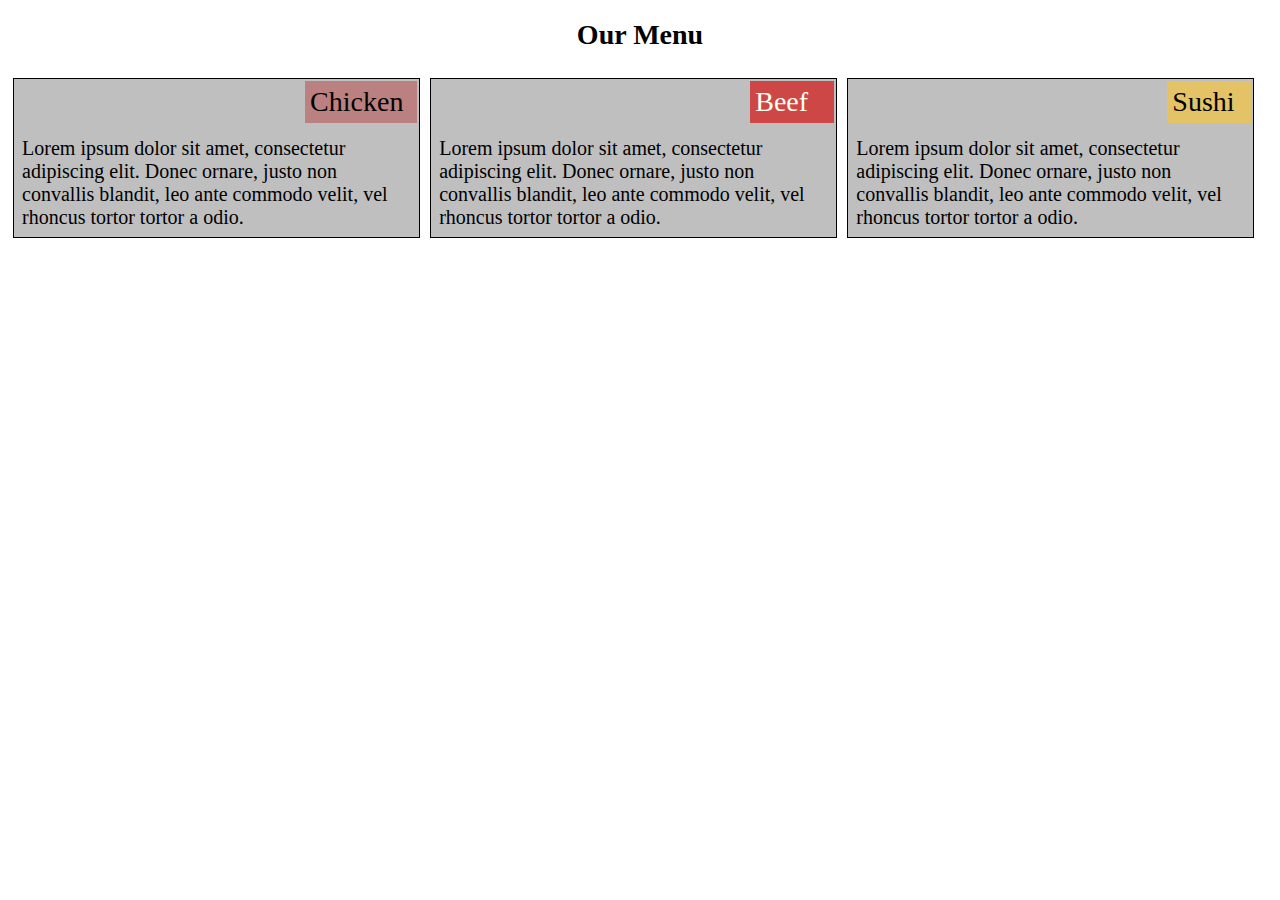
<file: module2-solution/index.html>
<!DOCTYPE html>
<html>
    <head>
        <meta charset="utf-8">
        <meta name="viewport" content="width=device-width, initial-scale=1">
        <link rel="stylesheet" type="text/css" href="./css/style.css">
    </head>
    <body>
        <h1>Our Menu</h1>
        <div class="row">
            <div class="col-lg-4 col-md-6 col-sm-12">
                
                <div class="dish">
                <div class="dish-name-container">
                    <div class="dish-name-1">Chicken</div>
                </div>
                    <p class="dish-desc">
                        Lorem ipsum dolor sit amet, consectetur adipiscing elit. Donec ornare, justo non convallis blandit, leo ante commodo velit, vel rhoncus tortor tortor a odio. 
                    </p>
                </div>
            </div>
            <div class="col-lg-4 col-md-6 col-sm-12">
                
                <div class="dish">
                    <div class="dish-name-container">
                        <div class="dish-name-2">Beef</div>
                    </div>
                    <p class="dish-desc">
                        Lorem ipsum dolor sit amet, consectetur adipiscing elit. Donec ornare, justo non convallis blandit, leo ante commodo velit, vel rhoncus tortor tortor a odio. 
                    </p>
                </div>
            </div>
            <div class="col-lg-4 col-md-12 col-sm-12">
                
                <div class="dish">
                    <div class="dish-name-container">
                        <div class="dish-name-3">Sushi</div>
                    </div>
                    <p class="dish-desc">
                        Lorem ipsum dolor sit amet, consectetur adipiscing elit. Donec ornare, justo non convallis blandit, leo ante commodo velit, vel rhoncus tortor tortor a odio. 
                    </p>
                </div>
            </div>
        </div>
    </body>
</html>
</file>
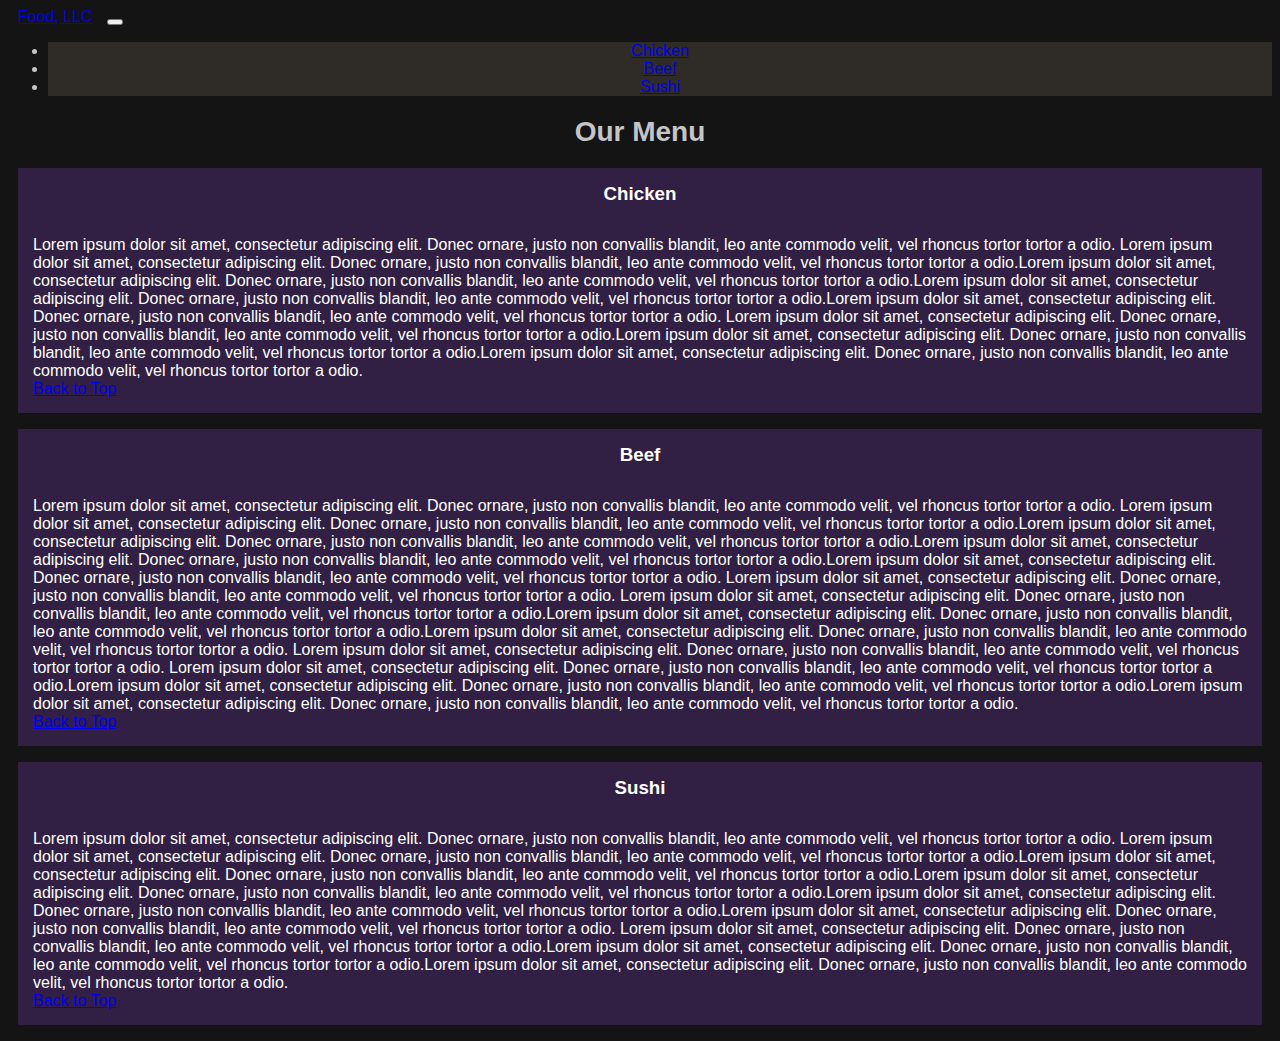
<file: module3-solution/index.html>
<!DOCTYPE html>
<html lang="En">
    <head>
        <meta charset="utf-8">
        <meta http-equiv="X-UA-Compatible" content="IE=edge">
        <meta name="viewport" content="width=device-width, initial-scale=1">
        <title>❤️Food❤️</title>
        <link href="https://cdn.jsdelivr.net/npm/bootstrap@5.1.3/dist/css/bootstrap.min.css" rel="stylesheet" integrity="sha384-1BmE4kWBq78iYhFldvKuhfTAU6auU8tT94WrHftjDbrCEXSU1oBoqyl2QvZ6jIW3" crossorigin="anonymous">
        <script src="https://cdn.jsdelivr.net/npm/bootstrap@5.1.3/dist/js/bootstrap.bundle.min.js" integrity="sha384-ka7Sk0Gln4gmtz2MlQnikT1wXgYsOg+OMhuP+IlRH9sENBO0LRn5q+8nbTov4+1p" crossorigin="anonymous"></script>

        <link rel="stylesheet" href="css/styles.css">
        <link href="https://fonts.googleapis.com/css?family=Lobster" rel="stylesheet">
    </head>
    <body>
        <header>
            <nav class="navbar navbar-expand-sm navbar-dark bg-dark">
                <div class="container-fluid">
                  <a class="navbar-brand" href="#">Food, LLC</a>
                  <button class="navbar-toggler" type="button" data-bs-toggle="collapse" data-bs-target="#navbarToggler" aria-controls="navbarToggler" aria-expanded="false" aria-label="Toggle navigation">
                    <span class="navbar-toggler-icon"></span>
                  </button>
                  <div class="collapse navbar-collapse" id="navbarToggler">
                    <ul class="navbar-nav me-auto mb-2 mb-lg-0 d-sm-none">
                      <li class="nav-item">
                        <a class="nav-link" href="#Chicken">Chicken</a>
                      </li>
                      <li class="nav-item">
                        <a class="nav-link" href="#Beef">Beef</a>
                      </li>
                      <li class="nav-item">
                        <a class="nav-link" href="#Sushi" >Sushi</a>
                      </li>
                    </ul>
                    
                  </div>
                </div>
              </nav>
        </header>

            <h1 id="menu">Our Menu</h1>
                <div class="row">
                    <div class="col-md-4 col-sm-6 col-xs-12">
                        
                        <div class="dish">
                        <div class="dish-name-container">
                            <h3 class="dish-name-1" id="Chicken">Chicken</h3>
                        </div>
                            <p class="dish-desc">
                                Lorem ipsum dolor sit amet, consectetur adipiscing elit. Donec ornare, justo non convallis blandit, leo ante commodo velit, vel rhoncus tortor tortor a odio. Lorem ipsum dolor sit amet, consectetur adipiscing elit. Donec ornare, justo non convallis blandit, leo ante commodo velit, vel rhoncus tortor tortor a odio.Lorem ipsum dolor sit amet, consectetur adipiscing elit. Donec ornare, justo non convallis blandit, leo ante commodo velit, vel rhoncus tortor tortor a odio.Lorem ipsum dolor sit amet, consectetur adipiscing elit. Donec ornare, justo non convallis blandit, leo ante commodo velit, vel rhoncus tortor tortor a odio.Lorem ipsum dolor sit amet, consectetur adipiscing elit. Donec ornare, justo non convallis blandit, leo ante commodo velit, vel rhoncus tortor tortor a odio. Lorem ipsum dolor sit amet, consectetur adipiscing elit. Donec ornare, justo non convallis blandit, leo ante commodo velit, vel rhoncus tortor tortor a odio.Lorem ipsum dolor sit amet, consectetur adipiscing elit. Donec ornare, justo non convallis blandit, leo ante commodo velit, vel rhoncus tortor tortor a odio.Lorem ipsum dolor sit amet, consectetur adipiscing elit. Donec ornare, justo non convallis blandit, leo ante commodo velit, vel rhoncus tortor tortor a odio.
                                <br>
                                <a href="#menu">Back to Top</a>
                            </p>
                        </div>
                    </div>
                    <div class="col-md-4 col-sm-6 col-xs-12">
                        
                        <div class="dish">
                            <div class="dish-name-container">
                                <h3 class="dish-name-2" id="Beef">Beef</h3>
                            </div>
                            <p class="dish-desc">
                                Lorem ipsum dolor sit amet, consectetur adipiscing elit. Donec ornare, justo non convallis blandit, leo ante commodo velit, vel rhoncus tortor tortor a odio. Lorem ipsum dolor sit amet, consectetur adipiscing elit. Donec ornare, justo non convallis blandit, leo ante commodo velit, vel rhoncus tortor tortor a odio.Lorem ipsum dolor sit amet, consectetur adipiscing elit. Donec ornare, justo non convallis blandit, leo ante commodo velit, vel rhoncus tortor tortor a odio.Lorem ipsum dolor sit amet, consectetur adipiscing elit. Donec ornare, justo non convallis blandit, leo ante commodo velit, vel rhoncus tortor tortor a odio.Lorem ipsum dolor sit amet, consectetur adipiscing elit. Donec ornare, justo non convallis blandit, leo ante commodo velit, vel rhoncus tortor tortor a odio.
                                Lorem ipsum dolor sit amet, consectetur adipiscing elit. Donec ornare, justo non convallis blandit, leo ante commodo velit, vel rhoncus tortor tortor a odio. Lorem ipsum dolor sit amet, consectetur adipiscing elit. Donec ornare, justo non convallis blandit, leo ante commodo velit, vel rhoncus tortor tortor a odio.Lorem ipsum dolor sit amet, consectetur adipiscing elit. Donec ornare, justo non convallis blandit, leo ante commodo velit, vel rhoncus tortor tortor a odio.Lorem ipsum dolor sit amet, consectetur adipiscing elit. Donec ornare, justo non convallis blandit, leo ante commodo velit, vel rhoncus tortor tortor a odio.
                                Lorem ipsum dolor sit amet, consectetur adipiscing elit. Donec ornare, justo non convallis blandit, leo ante commodo velit, vel rhoncus tortor tortor a odio. Lorem ipsum dolor sit amet, consectetur adipiscing elit. Donec ornare, justo non convallis blandit, leo ante commodo velit, vel rhoncus tortor tortor a odio.Lorem ipsum dolor sit amet, consectetur adipiscing elit. Donec ornare, justo non convallis blandit, leo ante commodo velit, vel rhoncus tortor tortor a odio.Lorem ipsum dolor sit amet, consectetur adipiscing elit. Donec ornare, justo non convallis blandit, leo ante commodo velit, vel rhoncus tortor tortor a odio.
                                <br>
                                <a href="#menu">Back to Top</a>
                            </p>
                        </div>
                    </div>
                    <div class="col-md-4 col-sm-6 col-xs-12">
                        
                        <div class="dish">
                            <div class="dish-name-container">
                                <h3 class="dish-name-3" id="Sushi">Sushi</h3>
                            </div>
                            <p class="dish-desc">
                                Lorem ipsum dolor sit amet, consectetur adipiscing elit. Donec ornare, justo non convallis blandit, leo ante commodo velit, vel rhoncus tortor tortor a odio. Lorem ipsum dolor sit amet, consectetur adipiscing elit. Donec ornare, justo non convallis blandit, leo ante commodo velit, vel rhoncus tortor tortor a odio.Lorem ipsum dolor sit amet, consectetur adipiscing elit. Donec ornare, justo non convallis blandit, leo ante commodo velit, vel rhoncus tortor tortor a odio.Lorem ipsum dolor sit amet, consectetur adipiscing elit. Donec ornare, justo non convallis blandit, leo ante commodo velit, vel rhoncus tortor tortor a odio.Lorem ipsum dolor sit amet, consectetur adipiscing elit. Donec ornare, justo non convallis blandit, leo ante commodo velit, vel rhoncus tortor tortor a odio.Lorem ipsum dolor sit amet, consectetur adipiscing elit. Donec ornare, justo non convallis blandit, leo ante commodo velit, vel rhoncus tortor tortor a odio. Lorem ipsum dolor sit amet, consectetur adipiscing elit. Donec ornare, justo non convallis blandit, leo ante commodo velit, vel rhoncus tortor tortor a odio.Lorem ipsum dolor sit amet, consectetur adipiscing elit. Donec ornare, justo non convallis blandit, leo ante commodo velit, vel rhoncus tortor tortor a odio.Lorem ipsum dolor sit amet, consectetur adipiscing elit. Donec ornare, justo non convallis blandit, leo ante commodo velit, vel rhoncus tortor tortor a odio.
                                <br>
                                <a href="#menu">Back to Top</a>
                            </p>
                        </div>
                    </div>
                </div>
            

        
    </body>
</html>
</file>
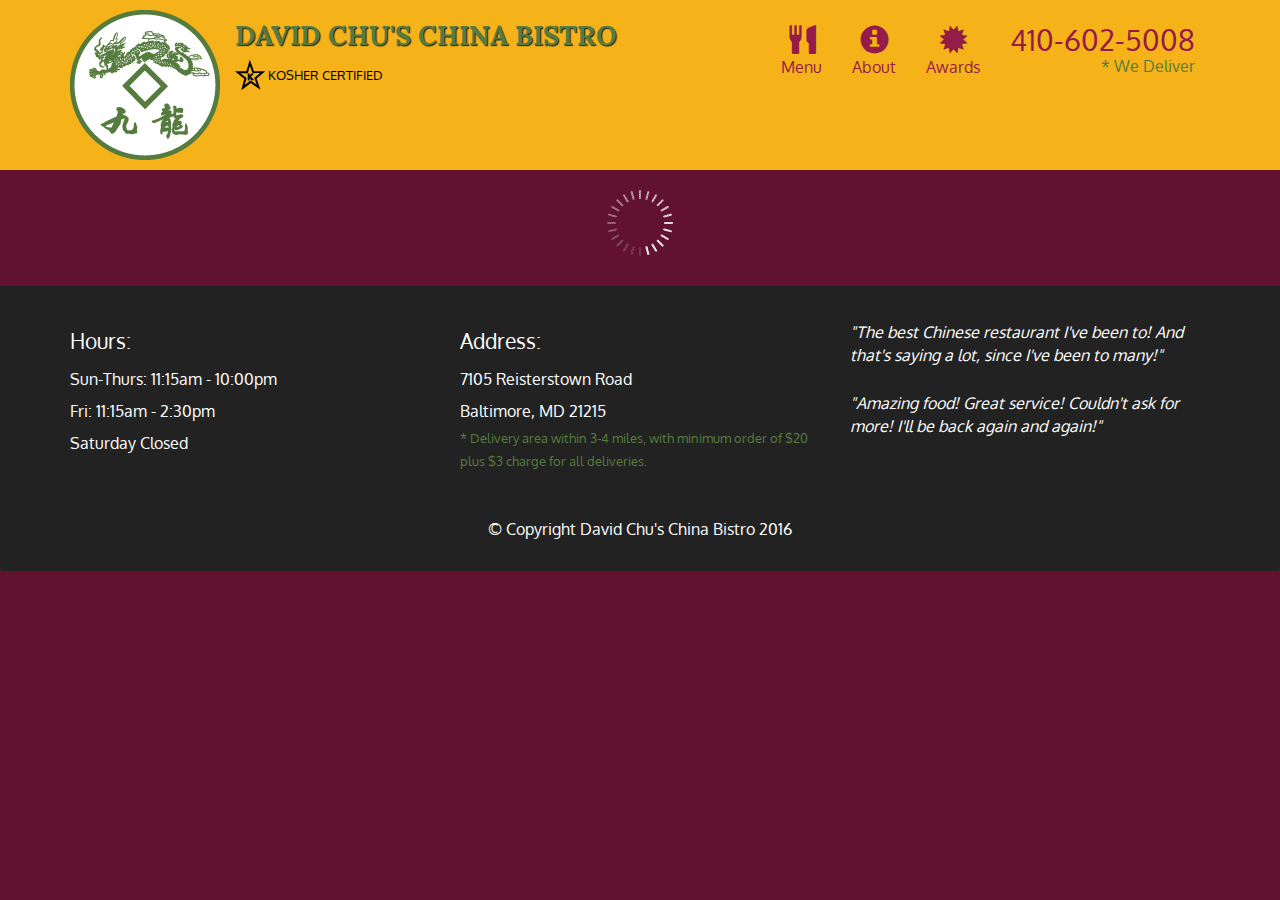
<file: module5-solution/index.html>
<!doctype html>
<html lang="en">
  <head>
    <meta charset="utf-8">
    <meta http-equiv="X-UA-Compatible" content="IE=edge">
    <meta name="viewport" content="width=device-width, initial-scale=1">
    <title>David Chu's China Bistro</title>
    <link rel="stylesheet" href="css/bootstrap.min.css">
    <link rel="stylesheet" href="css/styles.css">
    <link href='https://fonts.googleapis.com/css?family=Oxygen:400,300,700' rel='stylesheet' type='text/css'>
    <link href='https://fonts.googleapis.com/css?family=Lora' rel='stylesheet' type='text/css'>
  </head>
<body>
  <header>
    <nav id="header-nav" class="navbar navbar-default">
      <div class="container">
        <div class="navbar-header">
          <a href="index.html" class="pull-left visible-md visible-lg">
            <div id="logo-img" alt="Logo image"></div>
          </a>

          <div class="navbar-brand">
            <a href="index.html"><h1>David Chu's China Bistro</h1></a>
            <p>
              <img src="images/star-k-logo.png" alt="Kosher certification">
              <span>Kosher Certified</span>
            </p>
          </div>

          <button id="navbarToggle" type="button" class="navbar-toggle collapsed" data-toggle="collapse" data-target="#collapsable-nav" aria-expanded="false">
            <span class="sr-only">Toggle navigation</span>
            <span class="icon-bar"></span>
            <span class="icon-bar"></span>
            <span class="icon-bar"></span>
          </button>
        </div>
        
        <div id="collapsable-nav" class="collapse navbar-collapse">
           <ul id="nav-list" class="nav navbar-nav navbar-right">
            <li id="navHomeButton" class="visible-xs active">
              <a href="index.html">
                <span class="glyphicon glyphicon-home"></span> Home</a>
            </li>
            <li id="navMenuButton">
              <a href="#" onclick="$dc.loadMenuCategories();">
                <span class="glyphicon glyphicon-cutlery"></span><br class="hidden-xs"> Menu</a>
            </li>
            <li>
              <a href="#">
                <span class="glyphicon glyphicon-info-sign"></span><br class="hidden-xs"> About</a>
            </li>
            <li>
              <a href="#">
                <span class="glyphicon glyphicon-certificate"></span><br class="hidden-xs"> Awards</a>
            </li>
            <li id="phone" class="hidden-xs">
              <a href="tel:410-602-5008">
                <span>410-602-5008</span></a><div>* We Deliver</div>
            </li>
          </ul><!-- #nav-list -->
        </div><!-- .collapse .navbar-collapse -->
      </div><!-- .container -->
    </nav><!-- #header-nav -->
  </header>

  <div id="call-btn" class="visible-xs">
    <a class="btn" href="tel:410-602-5008">
    <span class="glyphicon glyphicon-earphone"></span>
    410-602-5008
    </a>
  </div>
  <div id="xs-deliver" class="text-center visible-xs">* We Deliver</div>

  <div id="main-content" class="container"></div>

  <footer class="panel-footer">
    <div class="container">
      <div class="row">
        <section id="hours" class="col-sm-4">
          <span>Hours:</span><br>
          Sun-Thurs: 11:15am - 10:00pm<br>
          Fri: 11:15am - 2:30pm<br>
          Saturday Closed
          <hr class="visible-xs">
        </section>
        <section id="address" class="col-sm-4">
          <span>Address:</span><br>
          7105 Reisterstown Road<br>
          Baltimore, MD 21215
          <p>* Delivery area within 3-4 miles, with minimum order of $20 plus $3 charge for all deliveries.</p>
          <hr class="visible-xs">
        </section>
        <section id="testimonials" class="col-sm-4">
          <p>"The best Chinese restaurant I've been to! And that's saying a lot, since I've been to many!"</p>
          <p>"Amazing food! Great service! Couldn't ask for more! I'll be back again and again!"</p>
        </section>
      </div>
      <div class="text-center">&copy; Copyright David Chu's China Bistro 2016</div>
    </div>
  </footer>

  <!-- jQuery (Bootstrap JS plugins depend on it) -->
  <script src="js/jquery-2.1.4.min.js"></script>
  <script src="js/bootstrap.min.js"></script>
  <script src="js/ajax-utils.js"></script>
  <script src="js/script.js"></script>
</body>
</html>
</file>
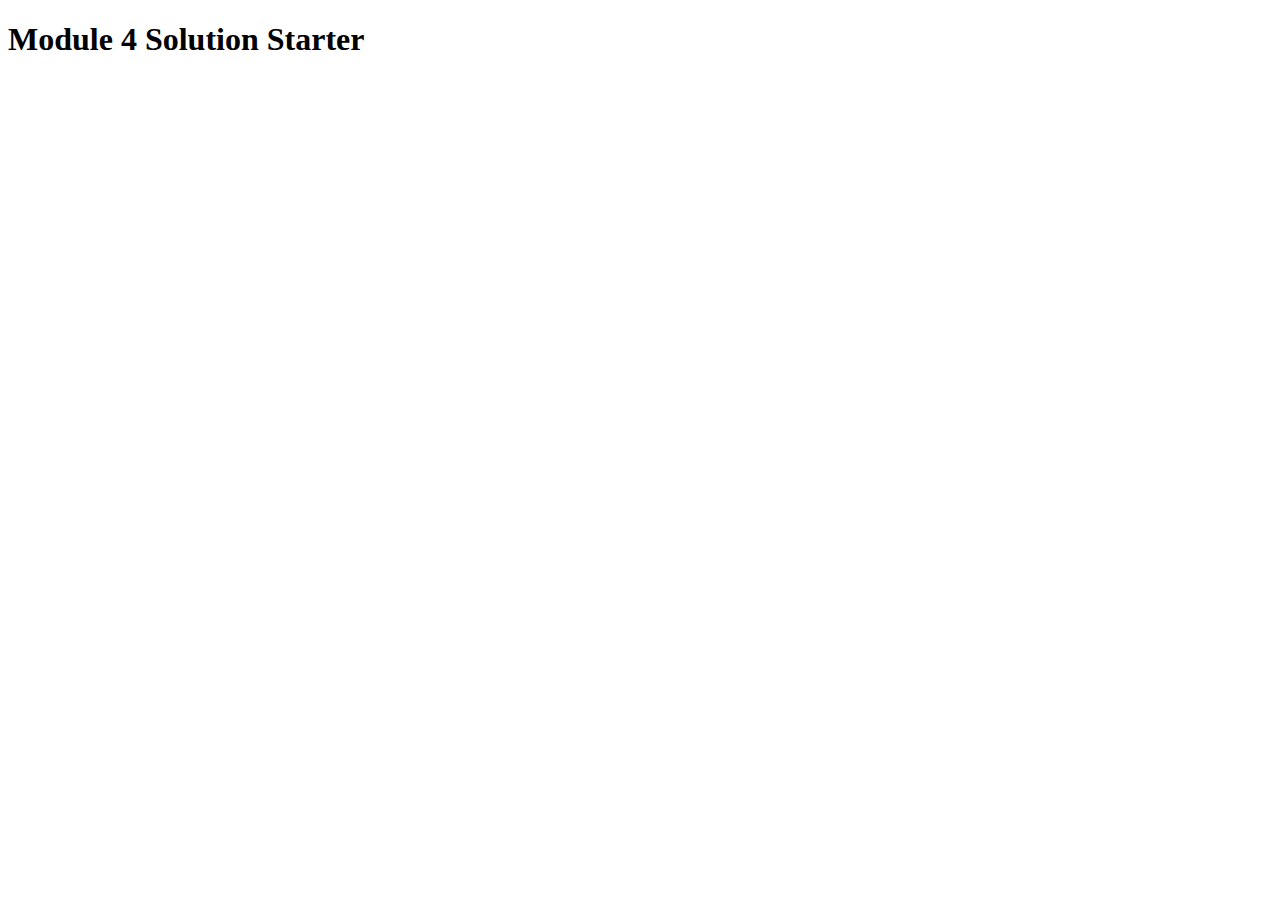
<file: module4-solution/easier/index.html>
<!DOCTYPE html>
<html>
<head>
  <meta charset="utf-8">
  <title>Module 4 Solution Starter</title>
  <script src="SpeakHello.js"></script>
  <script src="SpeakGoodBye.js"></script>
  <script src="script.js"></script>
</head>
<body>
  <h1>Module 4 Solution Starter</h1>
</body>
</html>
</file>
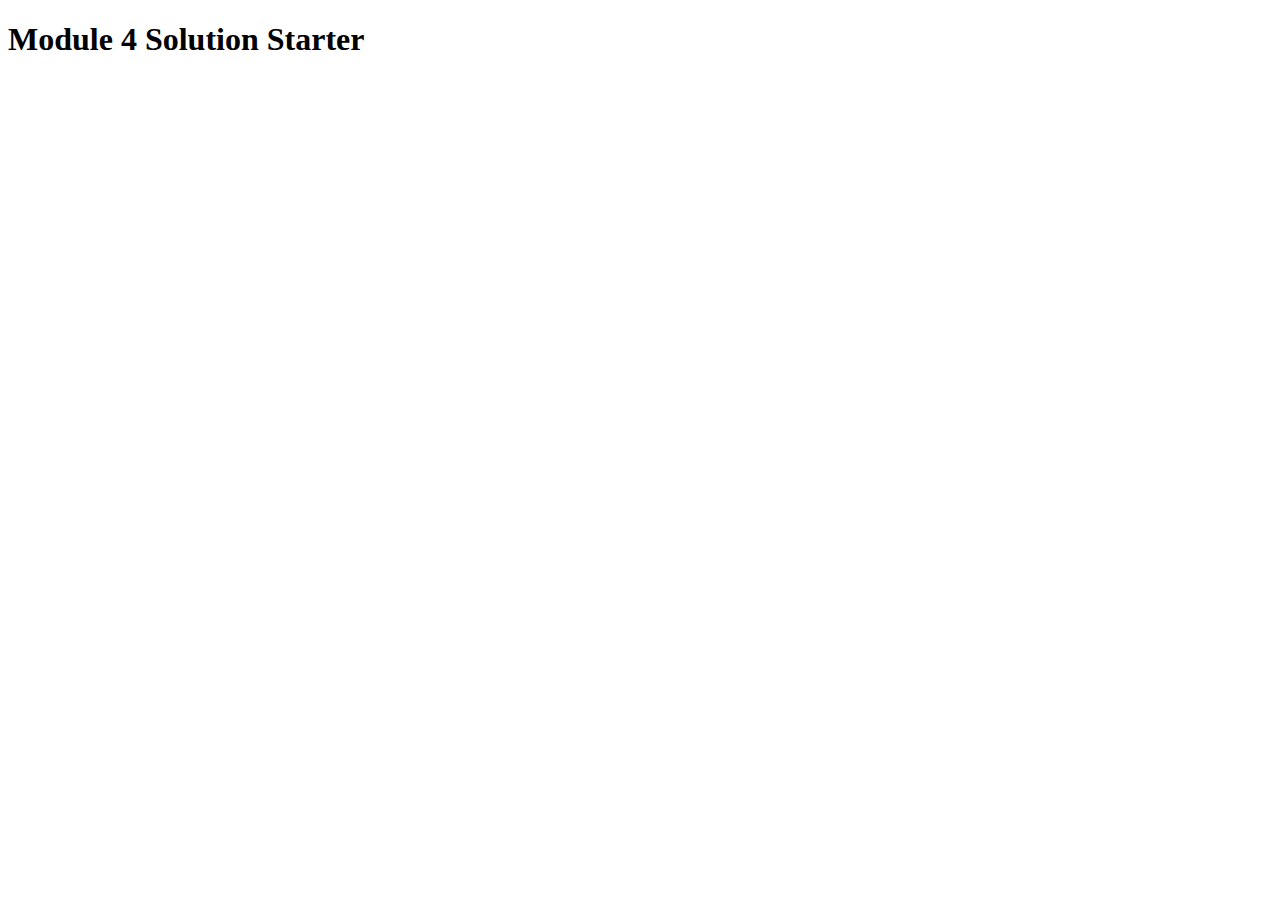
<file: module4-solution/harder/index.html>
<!DOCTYPE html>
<html>
<head>
  <meta charset="utf-8">
  <title>Module 4 Solution Starter</title>
  <script>
    var names = []; // DO NOT REMOVE
  </script>
  <script src="SpeakHello.js"></script>
  <script src="SpeakGoodBye.js"></script>
  <script src="script.js"></script>
</head>
<body>
  <h1>Module 4 Solution Starter</h1>
</body>
</html>
</file>
<file: module2-solution/css/style.css>
h1 {    
    text-align: center;
    font-size: 175%;
}

body, h {
    padding: 0px;
}

.row {
    width: 100%;
    height: auto;
}

* {
	box-sizing: border-box;
}

/***** desktop ≥ 992px *****/
@media (min-width:992px){
    .col-lg-4 {
        float: left;
        width: 33%;
        height: auto;
    }
}


/***** tablet [768px, 991px] *****/
@media (min-width: 768px) and (max-width: 991px) {
    .col-md-6, .col-md-12 {
        float: left;   
        height: auto;
    }
    .col-md-6 {
        width: 50%;
    }
    
    .col-md-12 {
        width: 100%;
    }
}


/***** mobile ≤ 767px *****/
@media(max-width:767px){
    .col-sm-12 {
        float: left; 
        width: 100%;
        height: auto;
    }
}

.dish {
    margin: 8px 5px 8px 5px;
    height: auto;
    border: 1px solid black;
    bottom: 0px;
    background-color: rgba(128, 128, 128, 0.5);
    
}

.dish-desc {
    margin: 2%;
    font-size: 125%;
}

.dish-name-1, .dish-name-2, .dish-name-3 {
    font-size: 175%;  
    position: absolute;
    right: 0px;
    /* right: -5px; */
    width: 3em;
    margin: 2px;
    padding: 5px;
}

.dish-name-1 {
    width: 4em;
    background-color:rgb(187, 128, 128);
}

.dish-name-2 {
    color:ivory;
    background-color:rgb(206, 71, 71);
}

.dish-name-3 {
    background-color:rgb(228, 195, 103);
}

.dish-name-container {
    position: relative;
    height: 50px;
}
</file>
<file: module3-solution/css/styles.css>
body {
    font-size: 16px;
    color: rgb(197,197,197);
    background-color: rgb(20,20,20);
    font-family: 'Oxygen',sans-serif;

}

.nav-item {
    text-align: center;
    background-color:rgba(233, 201, 168, 0.13);

}

.navbar {
    padding: 0;
    margin: 0;
}

.navbar-brand {
    margin: 10px
}

.container-fluid {
    padding: 0;
}

h1 {    
    text-align: center;
    font-size: 175%;
    margin: 20px;
}

.dish {
    background-color:rgba(102, 51, 153, 0.363);
    color: white;
    margin: 10px;
}

.dish-desc {
    padding: 15px;
}

h3 {
    text-align: center;
    padding-top: 15px;
    margin: 0;
}

.nav-item:hover {
    background-color: rebeccapurple;
}
</file>
<file: module5-solution/css/styles.css>
body {
  font-size: 16px;
  color: #fff;
  background-color: #61122f;
  font-family: 'Oxygen', sans-serif;
}

/** HEADER **/
#header-nav {
  background-color: #f6b319;
  border-radius: 0;
  border: 0;
}

#logo-img {
  background: url('../images/restaurant-logo_large.png') no-repeat;
  width: 150px;
  height: 150px;
  margin: 10px 15px 10px 0;
}

.navbar-brand {
  padding-top: 25px;
}
.navbar-brand h1 { /* Restaurant name */
  font-family: 'Lora', serif;
  color: #557c3e;
  font-size: 1.5em;
  text-transform: uppercase;
  font-weight: bold;
  text-shadow: 1px 1px 1px #222;
  margin-top: 0;
  margin-bottom: 0;
  line-height: .75;
}
.navbar-brand a:hover, .navbar-brand a:focus {
  text-decoration: none;
}
.navbar-brand p { /* Kosher cert */
  color: #000;
  text-transform: uppercase;
  font-size: .7em;
  margin-top: 15px;
}
.navbar-brand p span { /* Star-K */
  vertical-align: middle;
}

#nav-list {
  margin-top: 10px;
}
#nav-list a {
  color: #951C49;
  text-align: center;
}
#nav-list a:hover {
  background: #E7E7E7;
}
#nav-list a span {
  font-size: 1.8em;
}

#phone {
  margin-top: 5px;
}
#phone a { /* Phone number */
  text-align: right;
  padding-bottom: 0;
}
#phone div { /* We Deliver */
  color: #557c3e;
  text-align: right;
  padding-right: 15px;
}

.navbar-header button.navbar-toggle, .navbar-header .icon-bar {
  border: 1px solid #61122f;
}
.navbar-header button.navbar-toggle {
  clear: both;
  margin-top: -30px;
}
/* END HEADER */

/* FOOTER */
.panel-footer {
  margin-top: 30px;
  padding-top: 35px;
  padding-bottom: 30px;
  background-color: #222;
  border-top: 0;
}
.panel-footer div.row {
  margin-bottom: 35px;
}
#hours, #address {
  line-height: 2;
}
#hours > span, #address > span {
  font-size: 1.3em;
}
#address p {
  color: #557c3e;
  font-size: .8em;
  line-height: 1.8;
}
#testimonials {
  font-style: italic;
}
#testimonials p:nth-child(2) {
  margin-top: 25px;
}
/* END FOOTER */



/* HOME PAGE */
.container .jumbotron {
  box-shadow: 0 0 50px #3F0C1F;
  border: 2px solid #3F0C1F;
}

#menu-tile, #specials-tile, #map-tile {
  height: 250px;
  width: 100%;
  margin-bottom: 15px;
  position: relative;
  border: 2px solid #3F0C1F;
  overflow: hidden;
}
#menu-tile:hover, #specials-tile:hover, #map-tile:hover {
  box-shadow: 0 1px 5px 1px #cccccc;
}
#menu-tile {
  background: url('../images/menu-tile.jpg') no-repeat;
  background-position: center;
}
#specials-tile {
  background: url('../images/specials-tile.jpg') no-repeat;
  background-position: center;
}
#menu-tile span, #specials-tile span, #map-tile span {
  position: absolute;
  bottom: 0;
  right: 0;
  width: 100%;
  text-align: center;
  font-size: 1.6em;
  text-transform: uppercase;
  background-color: #000;
  color: #fff;
  opacity: .8;
}
/* END HOME PAGE */

/* MENU CATEGORIES PAGE */
.category-tile { 
  position: relative;
  border: 2px solid #3F0C1F;
  overflow: hidden;
  width: 200px;
  height: 200px;
  margin: 0 auto 15px;
}
.category-tile span {
  position: absolute;
  bottom: 0;
  right: 0;
  width: 100%;
  text-align: center;
  font-size: 1.2em;
  text-transform: uppercase;
  background-color: #000;
  color: #fff;
  opacity: .8;
}
.category-tile:hover {
  box-shadow: 0 1px 5px 1px #cccccc;
}

#menu-categories-title + div {
  margin-bottom: 50px;
}
/* END MENU CATEGORIES PAGE */

/* SINGLE CATEGORY PAGE */
.menu-item-tile {
  margin-bottom: 25px;
}
.menu-item-tile hr {
  width: 80%;
}
.menu-item-tile .menu-item-price {
  font-size: 1.1em;
  text-align: right;
  margin-top: -15px;
  margin-right: -15px;
}
.menu-item-tile .menu-item-price span {
  font-size: .6em;
}
.menu-item-photo {
  position: relative;
  border: 2px solid #3F0C1F; 
  overflow: hidden;
  padding: 0;
  margin-right: -15px;
  margin-left: auto;
  margin-bottom: 20px;
  max-width: 250px;
}
.menu-item-photo div {
  position: absolute;
  bottom: 0;
  right: 0;
  width: 80px;
  background-color: #557c3e;
  text-align: center;
}
.menu-item-description {
  padding-right: 30px;
}
h3.menu-item-title {
  margin: 0 0 10px;
}
.menu-item-details {
  font-size: .9em;
  font-style: italic;
}
/* END SINGLE CATEGORY PAGE */


/********** Large devices only **********/
@media (min-width: 1200px) {
  .container .jumbotron {
    background: url('../images/jumbotron_1200.jpg') no-repeat;
    height: 675px;
  }
}

/********** Medium devices only **********/
@media (min-width: 992px) and (max-width: 1199px) {
  /* Header */
  #logo-img {
    background: url('../images/restaurant-logo_medium.png') no-repeat;
    width: 100px;
    height: 100px;
    margin: 5px 5px 5px 0;
  }
  /* End Header */

  /* Home Page */
  .container .jumbotron {
    background: url('../images/jumbotron_992.jpg') no-repeat;
    height: 558px;
  }
  /* End Home Page */
}

/********** Small devices only **********/
@media (min-width: 768px) and (max-width: 991px) {
  /* Home Page */
  .container .jumbotron {
    background: url('../images/jumbotron_768.jpg') no-repeat;
    height: 432px;
  }
  /* End Home Page */
}

/********** Extra small devices only **********/
@media (max-width: 767px) {
  /* Header */
  .navbar-brand {
    padding-top: 10px;
    height: 80px;
  }
  .navbar-brand h1 { /* Restaurant name */
    padding-top: 10px;
    font-size: 5vw; /* 1vw = 1% of viewport width */
  }
  .navbar-brand p { /* Kosher cert */
    font-size: .6em;
    margin-top: 12px;
  }
  .navbar-brand p img { /* Star-K */
    height: 20px;
  }

  #collapsable-nav a { /* Collapsed nav menu text */
    font-size: 1.2em;
  }
  #collapsable-nav a span { /* Collapsed nav menu glyph */
    font-size: 1em;
    margin-right: 5px;
  }

  #call-btn > a {
    font-size: 1.5em;
    display: block;
    margin: 0 20px;
    padding: 10px;
    border: 2px solid #fff;
    background-color: #f6b319;
    color: #951c49;
  }
  #xs-deliver {
    margin-top: 5px;
    font-size: .7em;
    letter-spacing: .1em;
    text-transform: uppercase;
  }
  /* End Header */

  /* Footer */
  .panel-footer section {
    margin-bottom: 30px;
    text-align: center;
  }
  .panel-footer section:nth-child(3) {
    margin-bottom: 0; /* margin already exists on the whole row */
  }
  .panel-footer section hr {
    width: 50%;
  }
  /* End Footer */

  /* Home Page */
  .container .jumbotron {
    margin-top: 30px;
    padding: 0;
  }
  #menu-tile, #specials-tile {
    width: 360px;
    margin: 0 auto 15px;
  }

  .menu-item-photo {
    margin-right: auto;
  }
  .menu-item-tile .menu-item-price {
    text-align: center;
  }
  .menu-item-description {
    text-align: center;;
  }
}


/********** Super extra small devices Only :-) (e.g., iPhone 4) **********/
@media (max-width: 479px) {
  /* Header */
  .navbar-brand h1 { /* Restaurant name */
    padding-top: 5px;
    font-size: 6vw;
  }
  /* End Header */
  
  /* Home page */
  #menu-tile, #specials-tile {
    width: 280px;
    margin: 0 auto 15px;
  }

  .col-xxs-12 {
    position: relative;
    min-height: 1px;
    padding-right: 15px;
    padding-left: 15px;
    float: left;
    width: 100%;
  }
}
</file>
